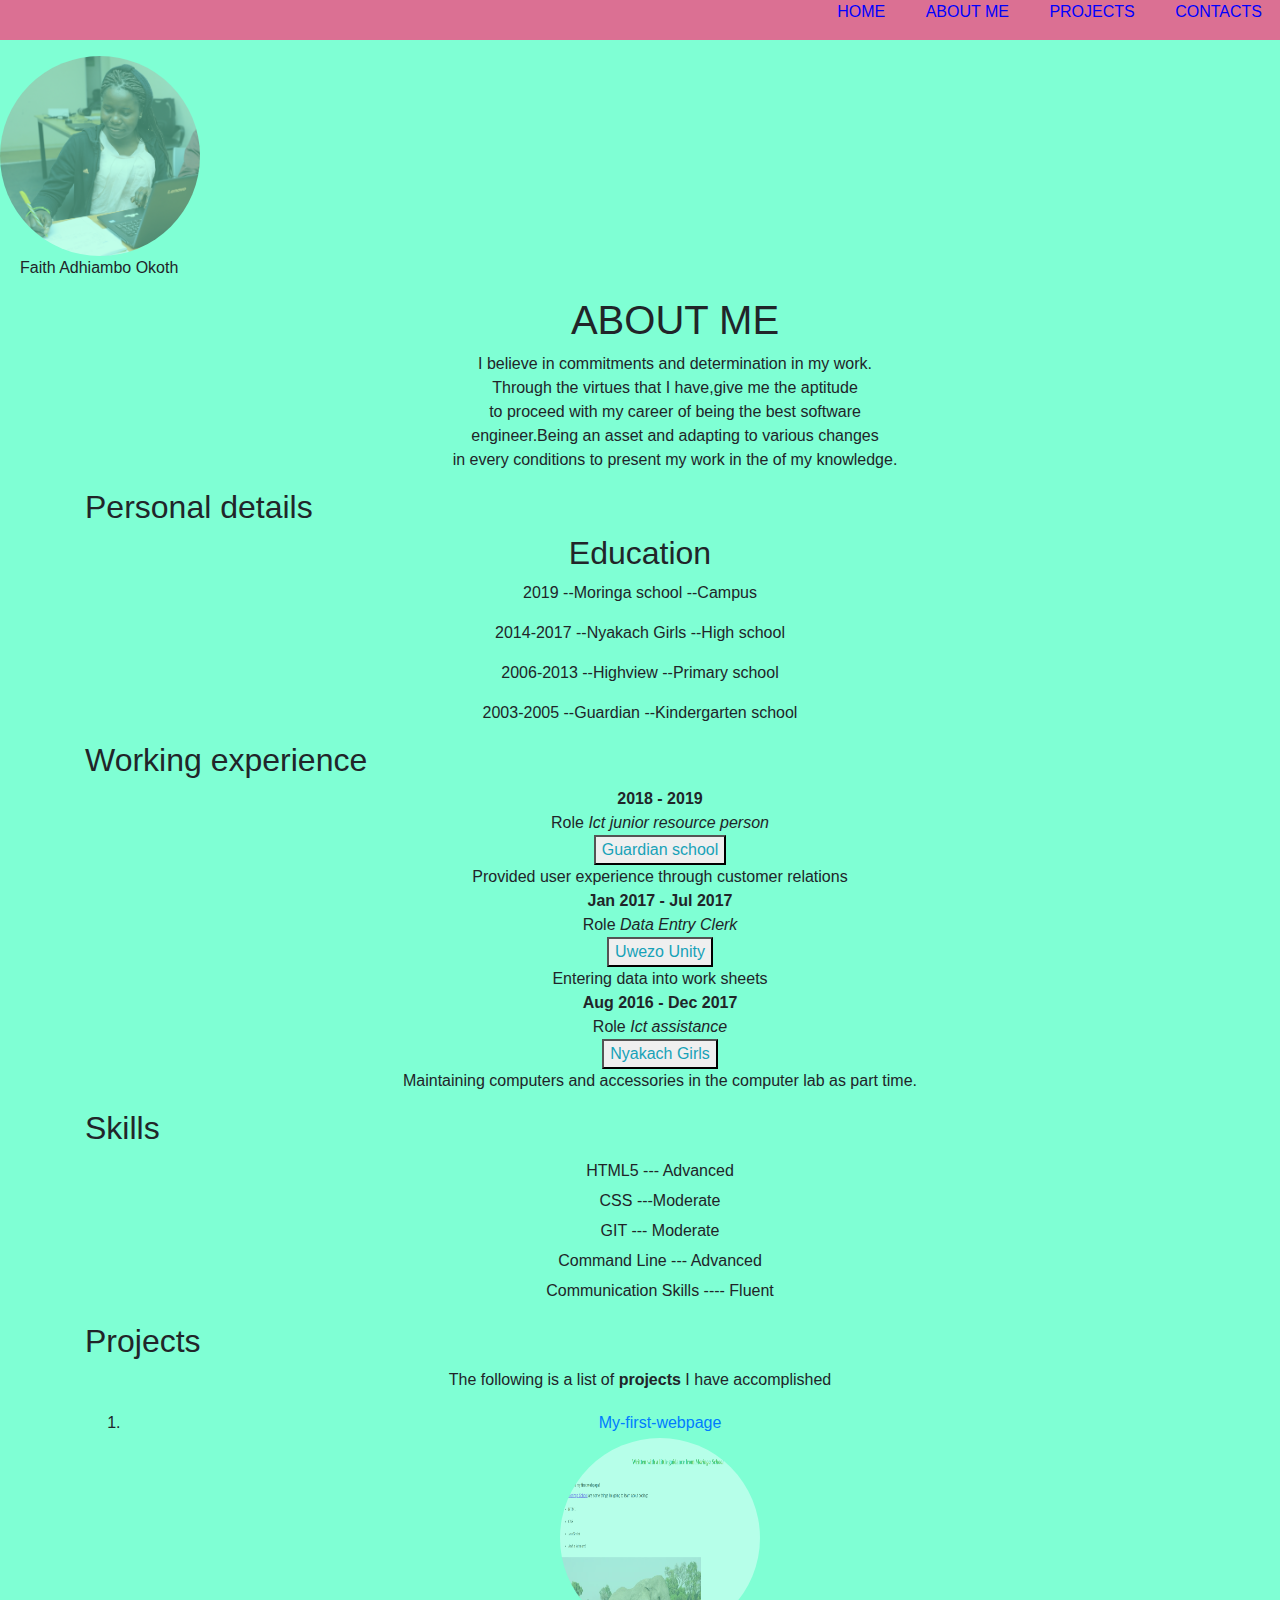
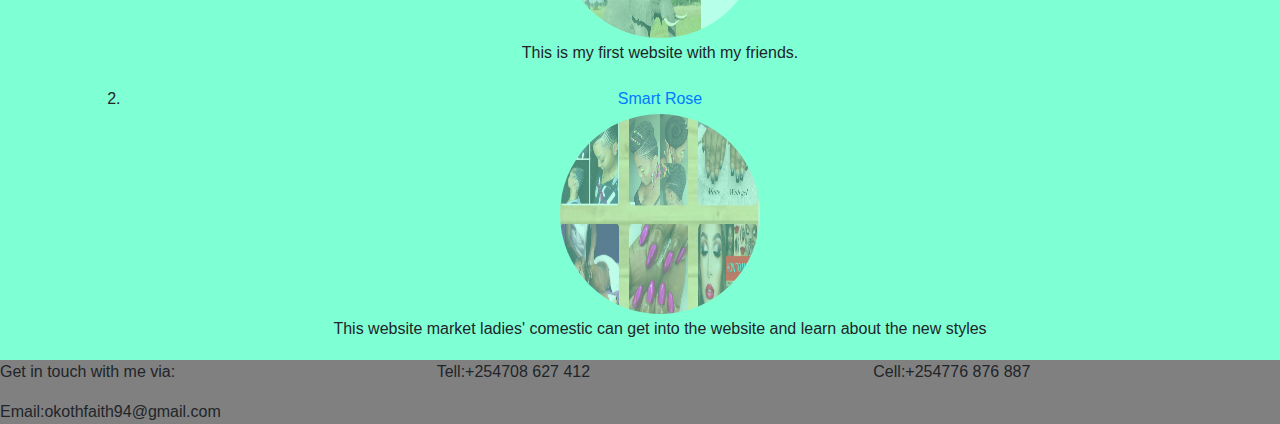
<file: index.html>
<!DOCTYPE html>
<html lang="en">

<head>
    <meta charset="UTF-8">
    <meta name="viewport" content="width=device-width, initial-scale=1.0">
    <meta http-equiv="X-UA-Compatible" content="ie=edge">
    <title>MY PORTFOLIO</title>
    <link rel="stylesheet" href="https://stackpath.bootstrapcdn.com/bootstrap/4.3.1/css/bootstrap.min.css"
        integrity="sha384-ggOyR0iXCbMQv3Xipma34MD+dH/1fQ784/j6cY/iJTQUOhcWr7x9JvoRxT2MZw1T" crossorigin="anonymous">
    <link href="Css/styles.css" rel="stylesheet" type="text/css">
</head>

<body>
    <div class="container-fluid">
        <div id="overlay">
            <div id="banner">
                <nav>
                    <ul>
                        <li> <a href="#banner">Home</a></li>
                        <li><a href="#about">About Me</a></li>
                        <li><a href="#projects">Projects</a></li>
                        <li><a href="#contacts">Contacts</a></li>
                    </ul>
                </nav>
            </div>
        </div>

        <div id="banner">
            <h1>Home</h1>
            <img class="myImage" src="images/my-image.JPG">
            <p id="faith">Faith Adhiambo Okoth</p>
        </div>
        <div class="container">
            <div id="about">
                <div class="text-center">
                    <h1>About Me</h1>
                    <p>I believe in commitments and determination in my work.<br>
                        Through the virtues that I have,give me the aptitude <br>
                        to proceed with my career of being the best software <br>
                        engineer.Being an asset and adapting to various changes<br>
                        in every conditions to present my work in the
                        of my knowledge.
                    </p>
                </div>
            </div>
            <h2>Personal details</h2>
            <div class="education text-center">
                <h2>Education</h2>
                <p>2019 --Moringa school --Campus</p>
                <p>2014-2017 --Nyakach Girls --High school</p>
                <p>2006-2013 --Highview --Primary school</p>
                <p>2003-2005 --Guardian --Kindergarten school</p>
            </div>
            <h2>Working experience</h2>
            <ul class=" skills text-center">
                <li>
                    <strong>2018 - 2019</strong> <br>
                    Role <em>Ict junior resource person</em> <br>
                    <button class="text-info">Guardian school</button> <br>
                    Provided user experience through customer relations</li>
                <li> <strong> Jan 2017 - Jul 2017</strong> <br>
                    Role <em> Data Entry Clerk</em> <br>
                    <button class="text-info">Uwezo Unity</button> <br>
                    Entering data into work sheets
                </li>
                <li> <strong> Aug 2016 - Dec 2017</strong> <br>
                    Role <em>Ict assistance</em> <br>
                    <button class="text-info">Nyakach Girls</button> <br>
                    Maintaining computers and accessories in the computer lab as part time.</li>
            </ul>
            <h2>Skills</h2>
            <div class="skills text-center">
                <ol>
                    <li>HTML5 --- Advanced</li>
                    <li>CSS ---Moderate</li>
                    <li>GIT --- Moderate</li>
                    <li>Command Line --- Advanced</li>
                    <li>Communication Skills ---- Fluent</li>
                </ol>
            </div>



            <div id="projects">
                <h2>Projects</h2>
                <div class="text-center">
                    <p>The following is a list of <strong>projects</strong> I have accomplished</p>
                    <ol>
                        <li><a href="https://ikerriz.github.io/my-first-webpage/">My-first-webpage</a></li>
                        <img class="myImage" src="images/rose.png">
                        <p>This is my first website with my friends.</p>
                        
                        <li><a href="https://ikerriz.github.io/smart-rose/index.html">Smart Rose</a></li>
                        <img class="myImage" src="images/parl.png">
                        <p>This website market ladies' comestic can get into the website and learn about the new styles
                        </p>
                    </ol>
                </div>

            </div>

        </div>
        <footer>
            <div class="row">
                <div class="col-lg-4">
                    <p> Get in touch with me via:</p>
                    Email:okothfaith94@gmail.com
                </div>
                <div class="col-lg-4">Tell:+254708 627 412</div>
                <div class="col-lg-4">Cell:+254776 876 887</div>
            </div>




        </footer>


    </div>
</body>

</html>
</file>
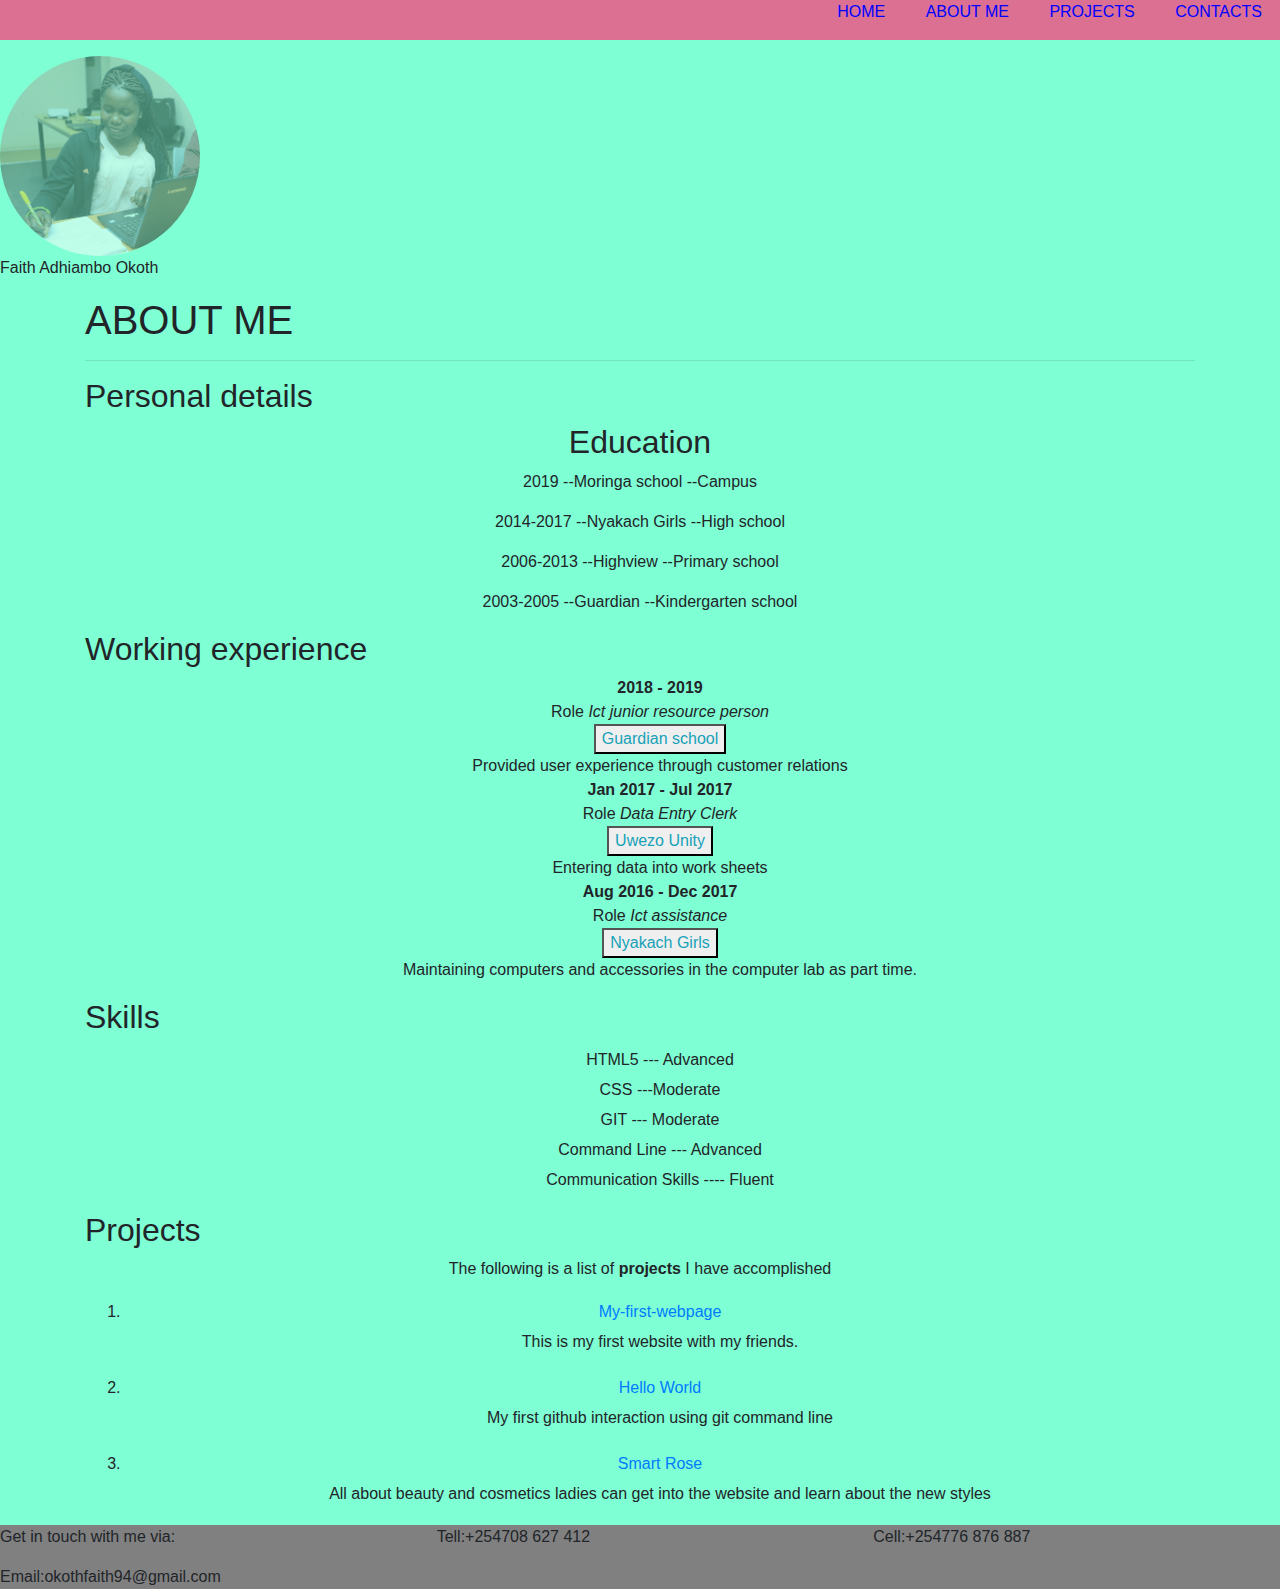
<file: portfolio.html>
<!DOCTYPE html>
<html lang="en">

<head>
    <meta charset="UTF-8">
    <meta name="viewport" content="width=device-width, initial-scale=1.0">
    <meta http-equiv="X-UA-Compatible" content="ie=edge">
    <title>MY PORTFOLIO</title>
    <link rel="stylesheet" href="https://stackpath.bootstrapcdn.com/bootstrap/4.3.1/css/bootstrap.min.css"
        integrity="sha384-ggOyR0iXCbMQv3Xipma34MD+dH/1fQ784/j6cY/iJTQUOhcWr7x9JvoRxT2MZw1T" crossorigin="anonymous">
    <link href="Css/styles.css" rel="stylesheet" type="text/css">
</head>

<body>
    <div class="container-fluid">
        <div id="overlay">
            <div id="banner">
                <nav>
                    <ul>
                        <li> <a href="#banner">Home</a></li>
                        <li><a href="#about">About Me</a></li>
                        <li><a href="#projects">Projects</a></li>
                        <li><a href="#contacts">Contacts</a></li>
                    </ul>
                </nav>
            </div>
        </div>

        <div id="banner">
            <h1>Home</h1>
            <img class="myImage" src="images/my-image.JPG">
            <p>Faith Adhiambo Okoth</p>
        </div>
        <div class="container">
            <h1>About Me</h1>
            <hr>
            <h2>Personal details</h2>
            <div class="education text-center">
                <h2>Education</h2>
                <p>2019 --Moringa school --Campus</p>
                <p>2014-2017 --Nyakach Girls --High school</p>
                <p>2006-2013 --Highview --Primary school</p>
                <p>2003-2005 --Guardian --Kindergarten school</p>
            </div>
            <h2>Working experience</h2>
            <ul class=" skills text-center">
                <li>
                    <strong>2018 - 2019</strong> <br>
                    Role <em>Ict junior resource person</em> <br>
                    <button class="text-info">Guardian school</button> <br>
                    Provided user experience through customer relations</li>
                <li> <strong> Jan 2017 - Jul 2017</strong> <br>
                    Role <em> Data Entry Clerk</em> <br>
                    <button class="text-info">Uwezo Unity</button> <br>
                    Entering data into work sheets
                </li>
                <li> <strong> Aug 2016 - Dec 2017</strong> <br>
                    Role <em>Ict assistance</em> <br>
                    <button class="text-info">Nyakach Girls</button> <br>
                    Maintaining computers and accessories in the computer lab as part time.</li>
            </ul>
            <h2>Skills</h2>
            <div class="skills text-center">
                <ol>
                    <li>HTML5 --- Advanced</li>
                    <li>CSS ---Moderate</li>
                    <li>GIT --- Moderate</li>
                    <li>Command Line --- Advanced</li>
                    <li>Communication Skills ---- Fluent</li>
                </ol>
            </div>



            <div id="projects">
                <h2>Projects</h2>
                <div class="text-center">
                    <p>The following is a list of <strong>projects</strong> I have accomplished</p>
                    <ol>
                        <li><a href="https://ikerriz.github.io/my-first-webpage/">My-first-webpage</a></li>
                        <p>This is my first website with my friends.</p>
                        <li><a href="https://github.com/IKERRIZ/hello-world">Hello World</a></li>
                        <p>My first github interaction using git command line</p>
                        <li><a href="https://ikerriz.github.io/smart-rose/index.html">Smart Rose</a></li>
                        <p>All about beauty and cosmetics ladies can get into the website and learn about the new styles
                        </p>
                    </ol>
                </div>

            </div>

        </div>
        <footer>
            <div class="row">
                <div class="col-lg-4">
                    <p> Get in touch with me via:</p>
                    Email:okothfaith94@gmail.com</div>
                <div class="col-lg-4">Tell:+254708 627 412</div>
                <div class="col-lg-4">Cell:+254776 876 887</div>
            </div>
                

                

        </footer>   
           
        
    </div>
</body>

</html>
</file>
<file: Css/styles.css>
body {
    font-family: 'Work Sans', sans-serif;
    background-color: aquamarine;
  }
  .container-fluid {
      padding-right: 0px !important;
      padding-left: 0px !important;
      margin-left: 0px !important
  }
  nav{
      z-index: 2;
    background-color:palevioletred; 
    width: 100%;
    position: fixed;
    top: 0;
    padding: 0px !important;
    margin-left: 0px !important;
    float: right;
  }
  nav>ul{
    text-align: right;
  }
  nav ul>li{
    display: inline-block;
  }
  nav>ul>li>a{
    padding: 18px;
    margin-right: 0;
    text-transform: uppercase;
    text-decoration: none;
    color: blue;
  }
  nav>ul>li>a:hover {
  box-shadow: 0 0 10px rgba(0, 0, 0, 0.1), inset 0 0 1px rgba(255, 255, 255, 0.6);
  background: pink;
  color: rgba(0, 35, 122, 0.7);
  }
  ol{
      line-height: 30px;
  }
  h1{
    text-transform: uppercase;

  }
  .myImage{
      height: 200px;
      width: 200px;
      opacity: 0.5;
      border-radius: 50%;
      z-index: -1;
  }
  .skills li{
      display: block;

  }
#about{
    margin-left: 70px
}
footer{
    background-color: grey;
    overflow: hidden;
}
#faith{
  margin-left:20px;
}
</file>
